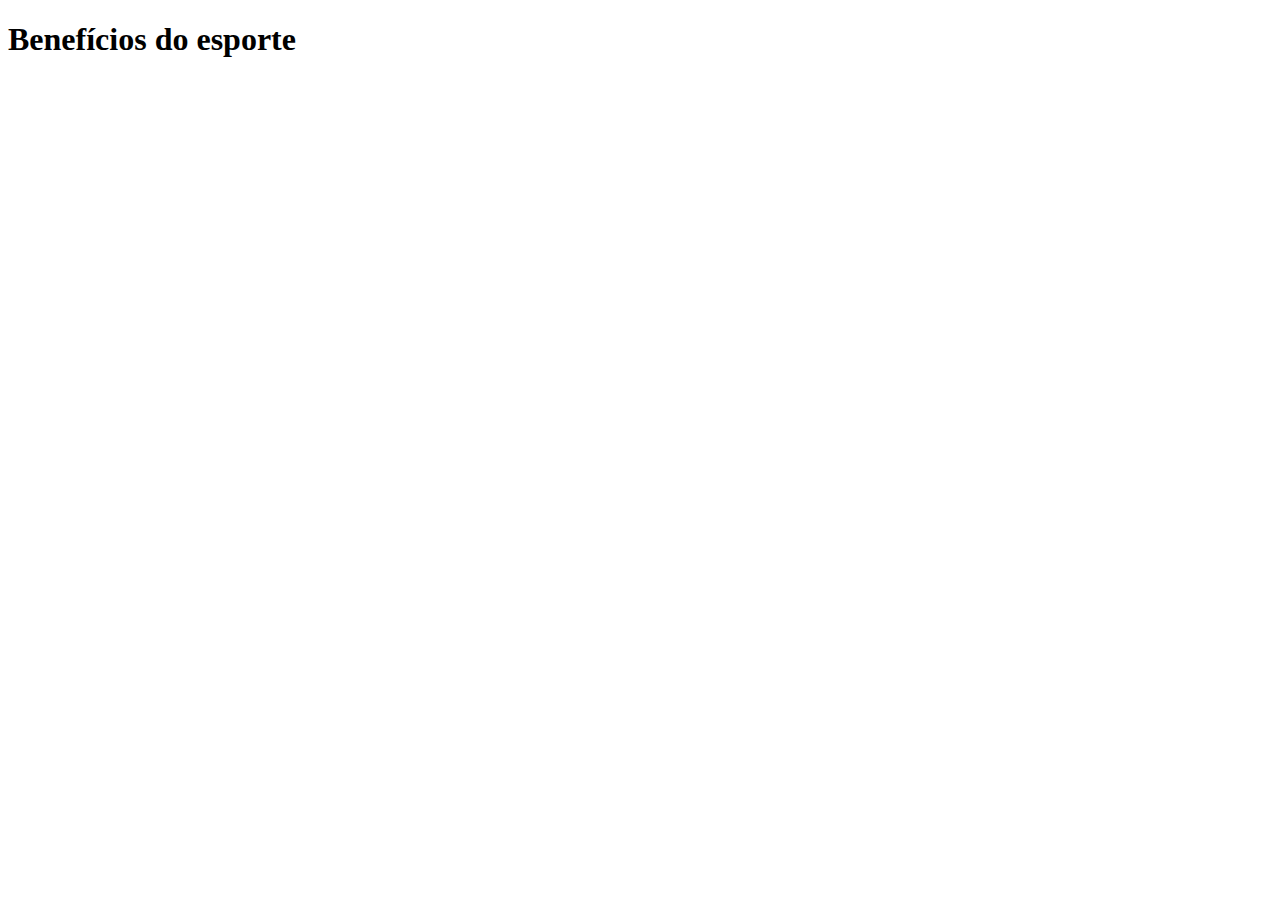
<file: Trilha 2 - HTML, CSS e JavaScript/Fase 1 - HTML/1 - Introdução ao HTML/1.1 - HTML básico/index.html>
<!DOCTYPE html>
<html lang="pt-br">
<head>
    <meta charset="UTF-8">
    <meta name="viewport" content="width=device-width, initial-scale=1.0">
    <title>Documento</title>
</head>
<body>
    <h1>Benefícios do esporte</h1>
</body>
</html>
</file>
